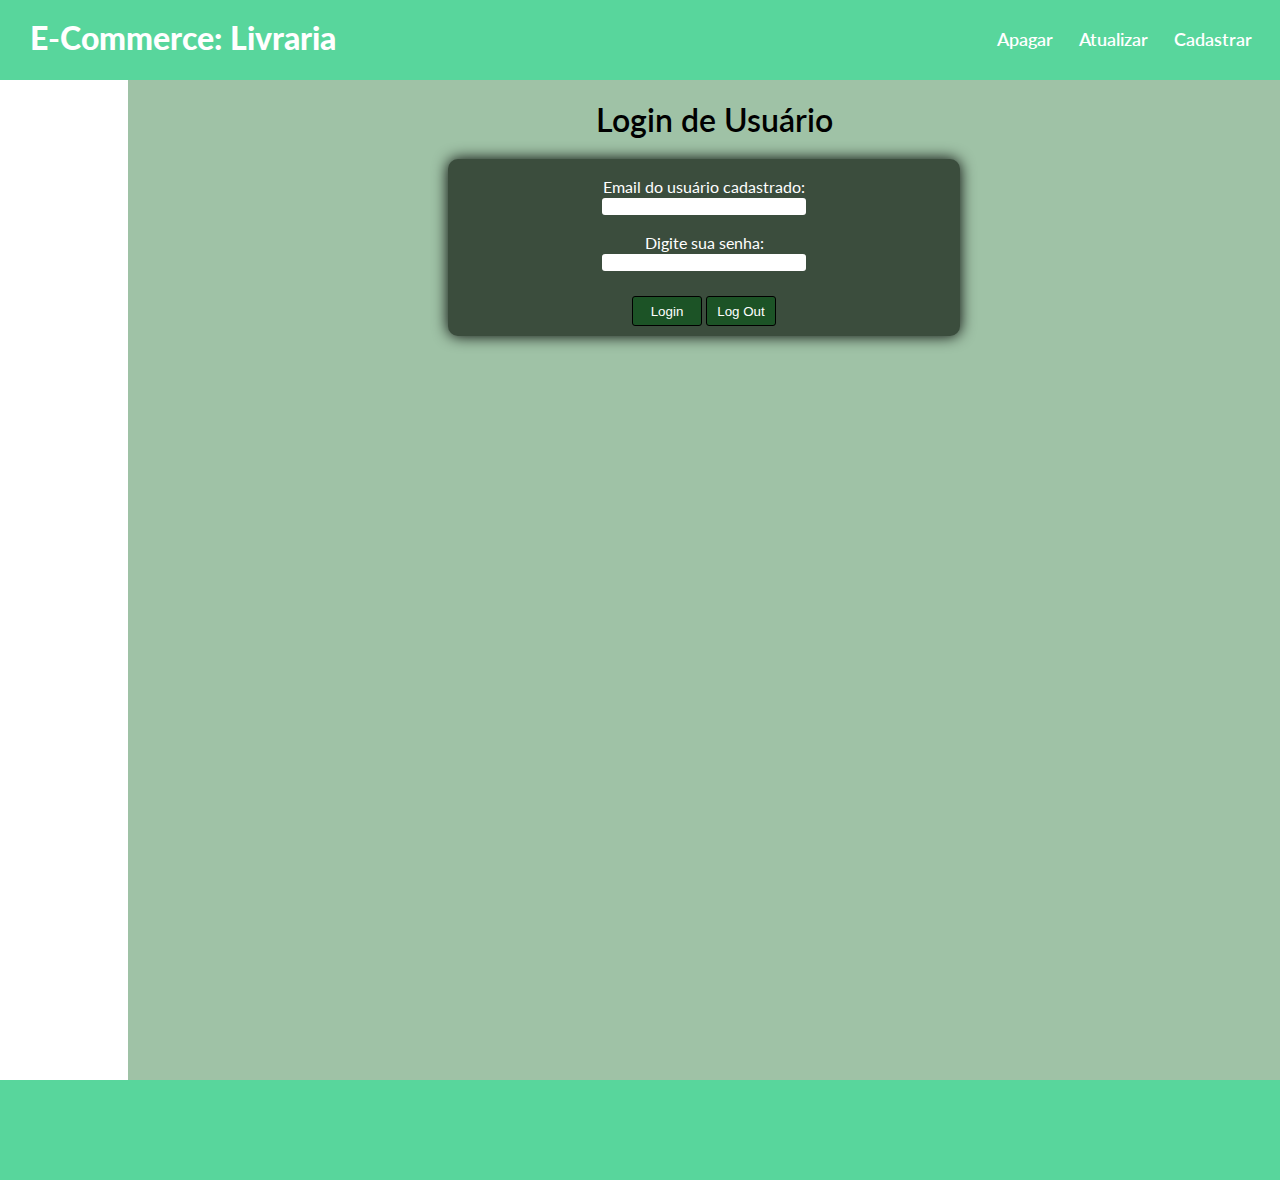
<file: index.html>
<!DOCTYPE html>
<html lang="pt-br">
<head>
    <meta charset="UTF-8">
    <meta name="viewport" content="width=device-width, initial-scale=1.0">
    <link rel="stylesheet" href="./assets/css/style.css">
    <script src="./assets/js/progLogin.js" defer></script>
    <title>Sistema de E-commerce</title>
</head>
<body>

    <header>

        <br>

        <h1 class="stack-sans-text-h1">E-Commerce: Livraria</h1>

        <nav>

            <a href="./pages/usuarioCadastrar.html" class="navigationLink stack-sans-text-a">Cadastrar</a>
            <a href="./pages/usuarioAtualizar.html" class="navigationLink stack-sans-text-a">Atualizar</a>
            <a href="./pages/usuarioApagar.html" class="navigationLink stack-sans-text-a">Apagar</a>

        </nav>

    </header>
    <main>

        <section id="sidebar">



        </section>
        <section id="info">

            <h2 class="stack-sans-text-h2">Login de Usuário</h2>

            <form>

                <br>

                <label for="email" class="stack-sans-text-textWhite">Email do usuário cadastrado: </label>
                <br>
                <input type="email" id="email">

                <br>
                <br>

                <label for="senha" class="stack-sans-text-textWhite">Digite sua senha: </label>
                <br>
                <input type="password" id="senha">

                <br>
                <br>

                <button type="submit" id="btn">Login</button>
                <button type="button" id="btnLogout">Log Out</button>

            </form>

            <div id="res"></div>
        </section>

    </main>
    <footer>



    </footer>
    
</body>
</html>
</file>
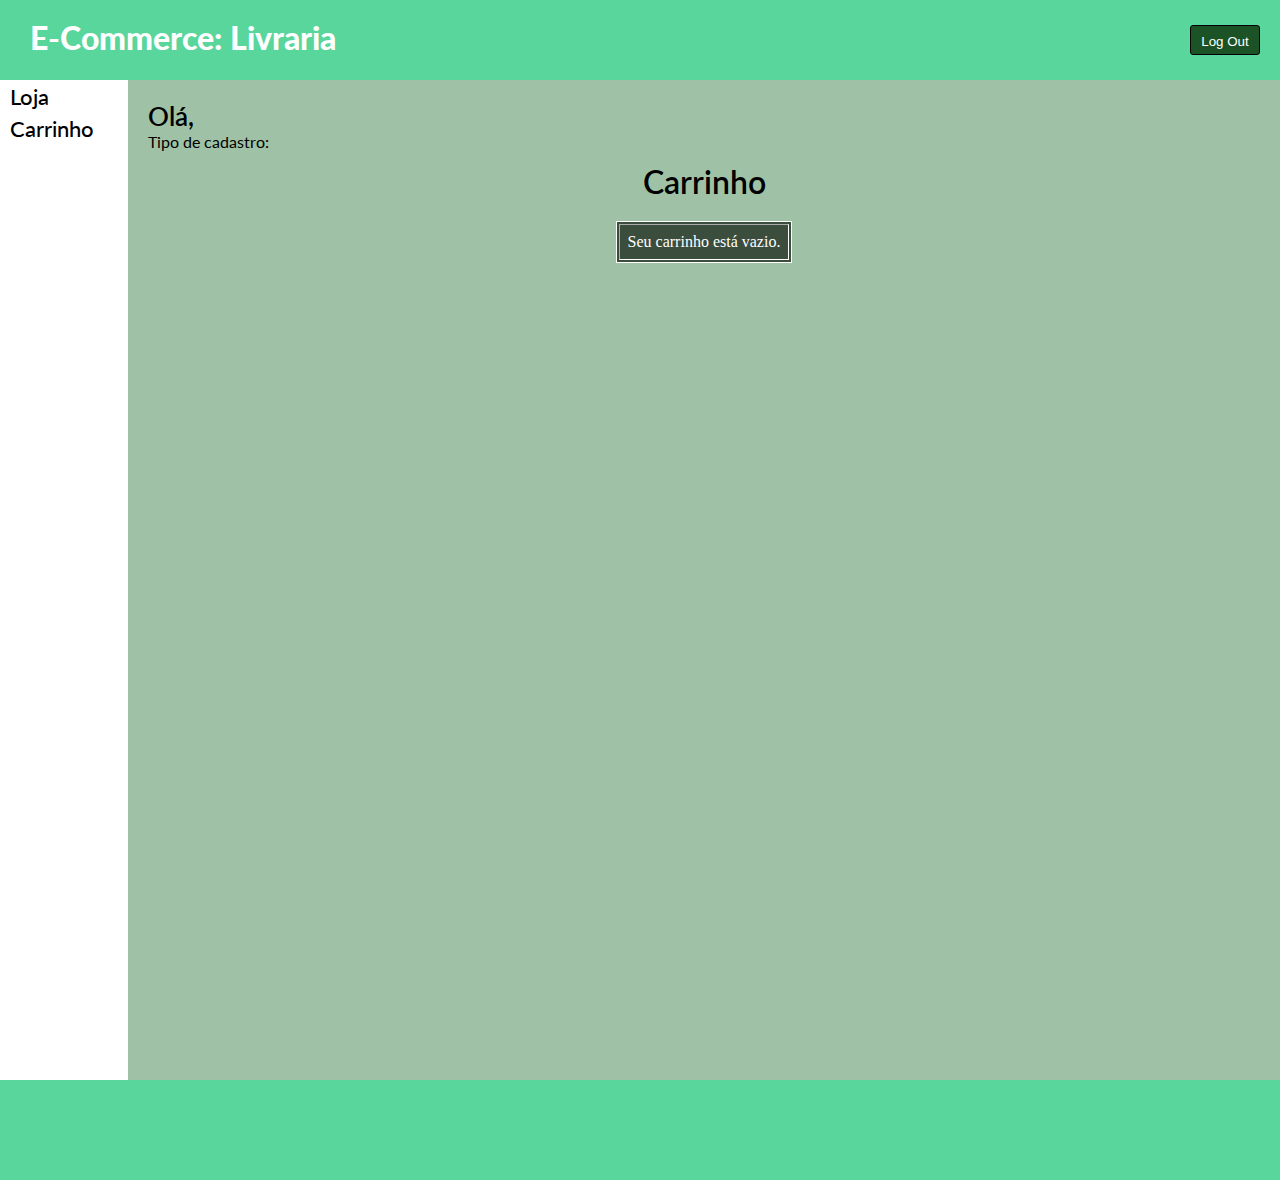
<file: pages/carrinho.html>
<!DOCTYPE html>
<html lang="pt-br">
<head>
    <meta charset="UTF-8">
    <meta name="viewport" content="width=device-width, initial-scale=1.0">
    <link rel="stylesheet" href="../assets/css/style.css">
    <script src="../assets/js/progPedidoCadastrar.js" defer></script>
    <title>Sistema de E-commerce</title>
</head>
<body>
    <header>

        <br>

        <h1 class="stack-sans-text-h1">E-Commerce: Livraria</h1>

        <nav>

            <button id="btnLogout" class="navigationLink">Log Out</button>

        </nav>

    </header>
    <main>

        <section id="sidebar">

            <a href="./loja.html" class="tab">Loja</a>
            <a href="./carrinho.html" class="tab">Carrinho</a>

        </section>
        <section id="info">

            <div id="userInfo">

                <h3 class="stack-sans-text-h3">Olá, <span id="resNomeUser"></span></h3>
                <br>
                <p class="stack-sans-text-textBlack">Tipo de cadastro: <span id="resTipo"></span></p>
                
            </div>
            <h2 class="stack-sans-text-h2" id="subtitle">Carrinho</h2>
            <br>
            <div id="produtos">


            </div>

            <br>

            <button id="btn">Realizar pedido</button>
            <button id="btnClear">Limpar Carrinho</button>

            <div id="res">


                
            </div>
        </section>

    </main>
    <footer>


    </footer>
</body>
</html>
</file>
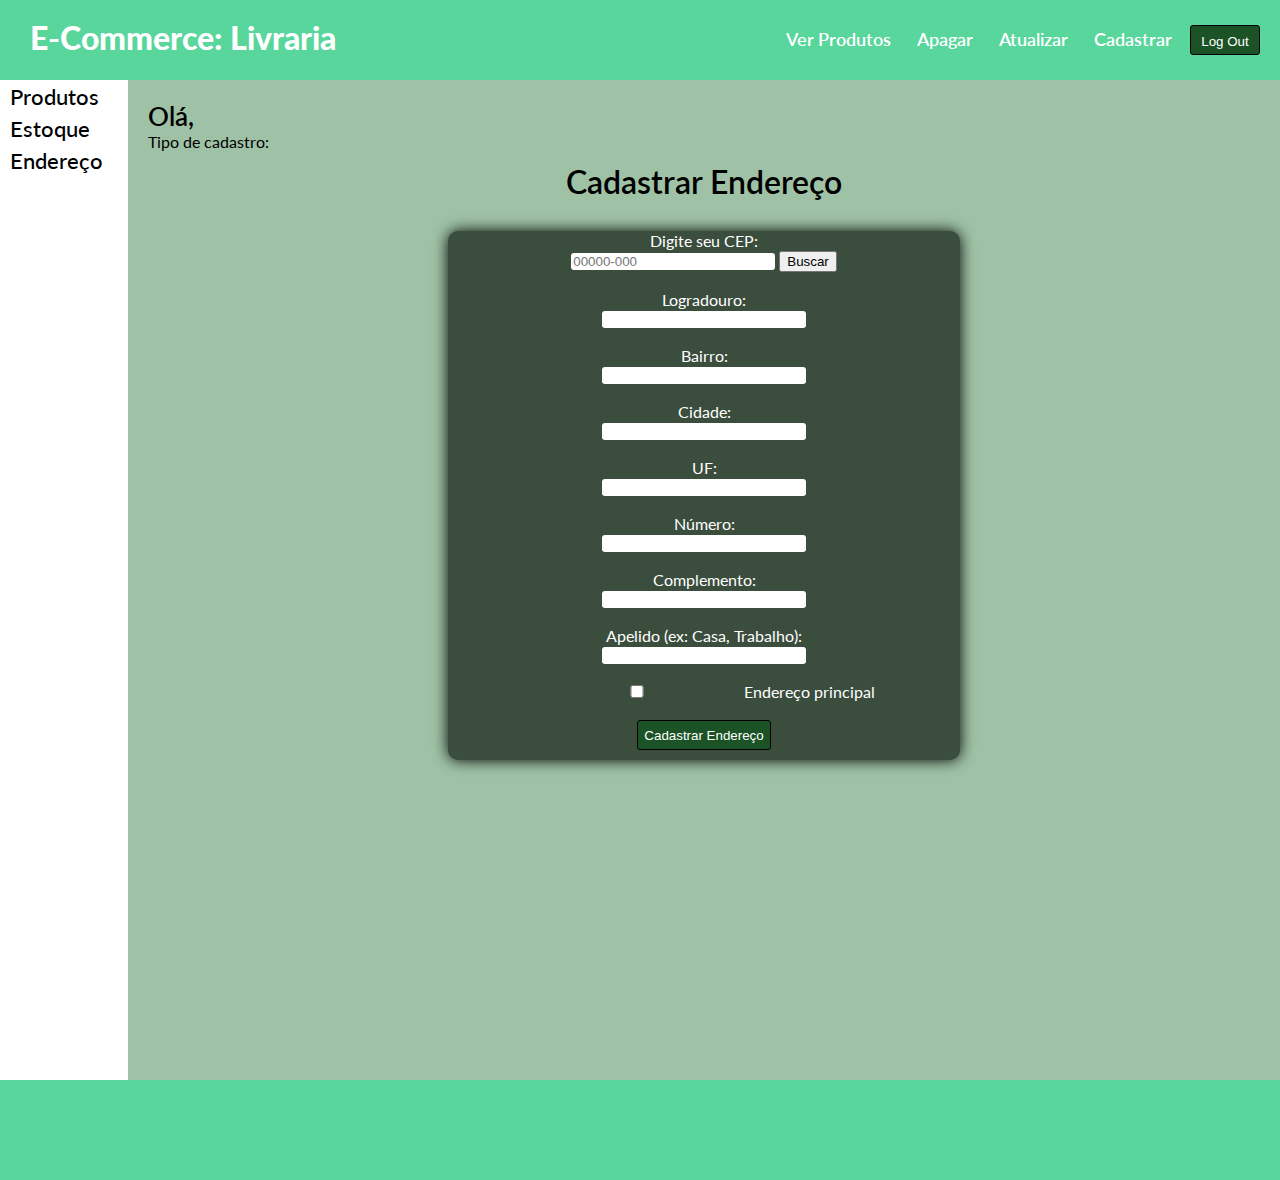
<file: pages/endereco.html>
<!DOCTYPE html>
<html lang="pt-br">
<head>
    <meta charset="UTF-8">
    <meta name="viewport" content="width=device-width, initial-scale=1.0">
    <link rel="stylesheet" href="../assets/css/style.css">
    <script src="../assets/js/progEndereco.js" defer></script>
    <title>Sistema de E-commerce</title>
</head>
<body>

    <header>

        <br>

        <h1 class="stack-sans-text-h1">E-Commerce: Livraria</h1>

        <nav>

            <button id="btnLogout" class="navigationLink">Log Out</button>

            <a href="./produtoCadastrar.html" class="navigationLink stack-sans-text-a">Cadastrar</a>
            <a href="./produtoAtualizar.html" class="navigationLink stack-sans-text-a">Atualizar</a>
            <a href="./produtoApagar.html" class="navigationLink stack-sans-text-a">Apagar</a>
            <a href="./produto.html" class="navigationLink stack-sans-text-a">Ver Produtos</a>

        </nav>

    </header>
    <main>
        
        <section id="sidebar">

            <a href="./produto.html" class="tab">Produtos</a>
            <a href="./estoque.html" class="tab">Estoque</a>
            <a href="./endereco.html" class="tab">Endereço</a>

        </section>
        <section id="info">

            <div id="userInfo">

                <h3 class="stack-sans-text-h3">Olá, <span id="resNomeUser"></span></h3>
                <br>
                <p class="stack-sans-text-textBlack">Tipo de cadastro: <span id="resTipo"></span></p>
                
            </div>

            <h2 class="stack-sans-text-h2" id="subtitle">Cadastrar Endereço</h2>
            <br>

            <form>

                <label for="cep" class="stack-sans-text-textWhite">Digite seu CEP: </label>
                <br>
                <input type="text" id="cep" maxlength="9" placeholder="00000-000">
                <button type="button" id="btnBuscarCep">Buscar</button>

                <br>
                <br>

                <label for="logradouro" class="stack-sans-text-textWhite">Logradouro: </label>
                <br>
                <input type="text" id="logradouro" readonly>

                <br>
                <br>

                <label for="bairro" class="stack-sans-text-textWhite">Bairro: </label>
                <br>
                <input type="text" id="bairro" readonly>

                <br>
                <br>

                <label for="localidade" class="stack-sans-text-textWhite">Cidade: </label>
                <br>
                <input type="text" id="localidade" readonly>

                <br>
                <br>

                <label for="uf" class="stack-sans-text-textWhite">UF: </label>
                <br>
                <input type="text" id="uf" readonly>

                <br>
                <br>

                <label for="numero" class="stack-sans-text-textWhite">Número: </label>
                <br>
                <input type="text" id="numero">

                <br>
                <br>

                <label for="complemento" class="stack-sans-text-textWhite">Complemento: </label>
                <br>
                <input type="text" id="complemento">

                <br>
                <br>

                <label for="apelido" class="stack-sans-text-textWhite">Apelido (ex: Casa, Trabalho): </label>
                <br>
                <input type="text" id="apelido">

                <br>
                <br>

                <label for="is_principal" class="stack-sans-text-textWhite">

                    <input type="checkbox" id="is_principal"> Endereço principal
                    
                </label>

                <br>
                <br>

                <button type="submit" id="btn">Cadastrar Endereço</button>

            </form>

            <div id="res"></div>
        </section>

    </main>
    <footer>



    </footer>
    
</body>
</html>
</file>
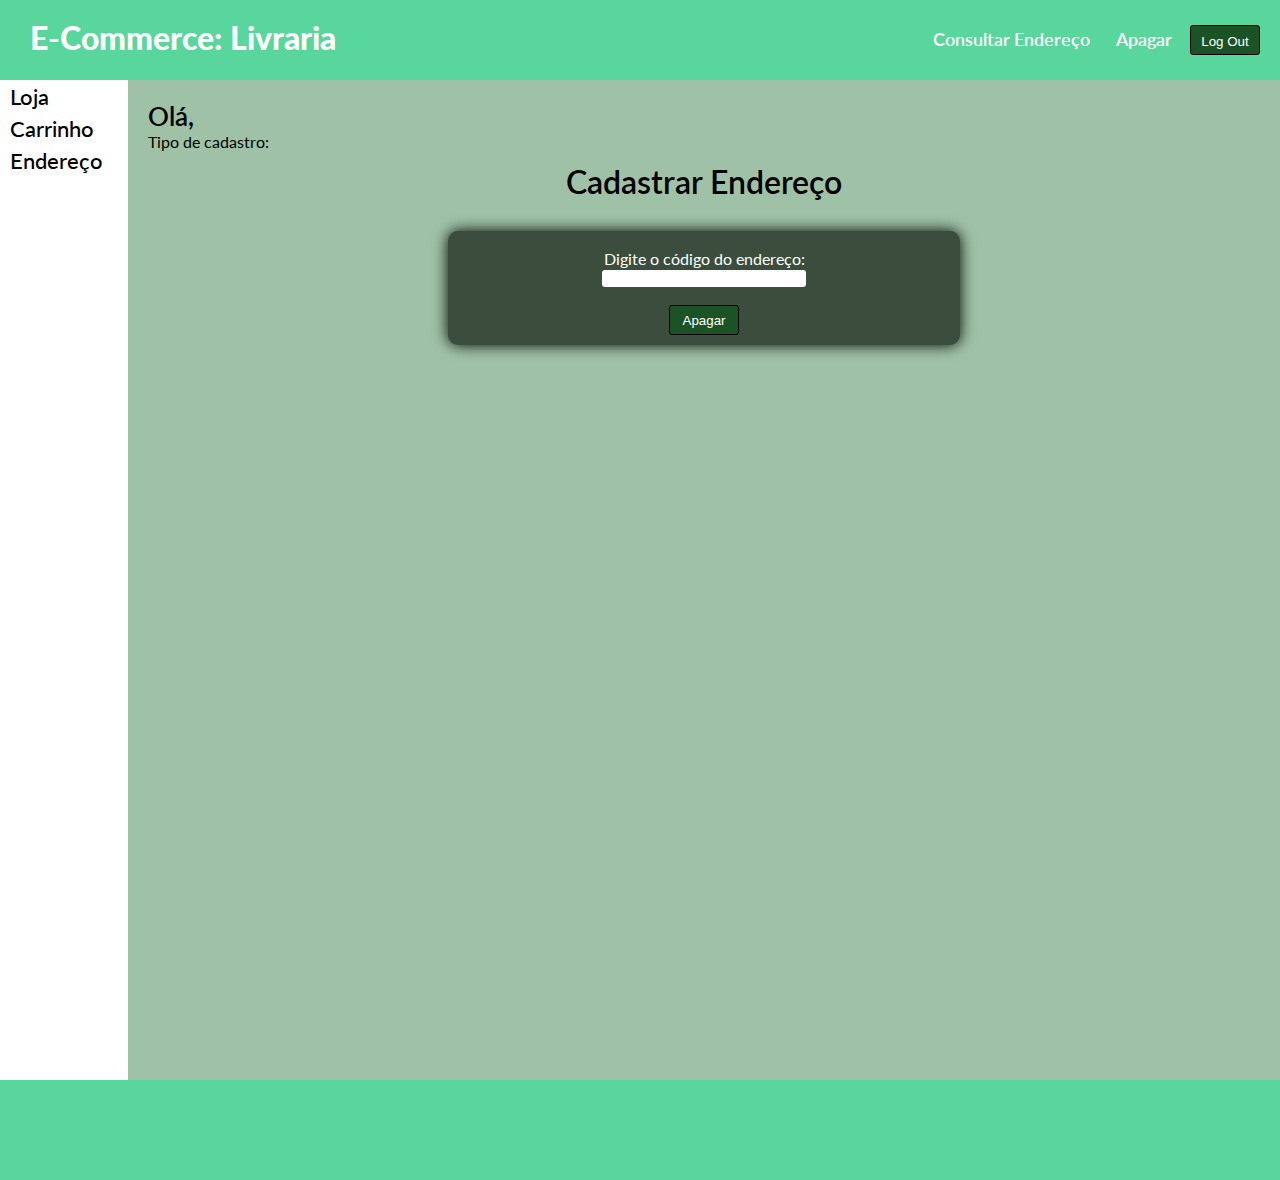
<file: pages/enderecoApagar.html>
<!DOCTYPE html>
<html lang="pt-br">
<head>
    <meta charset="UTF-8">
    <meta name="viewport" content="width=device-width, initial-scale=1.0">
    <link rel="stylesheet" href="../assets/css/style.css">
    <script src="../assets/js/progEnderecoApagar.js" defer></script>
    <title>Sistema de E-commerce</title>
</head>
<body>

    <header>

        <br>

        <h1 class="stack-sans-text-h1">E-Commerce: Livraria</h1>

        <nav>

            <button id="btnLogout" class="navigationLink">Log Out</button>

            <a href="./enderecoApagar.html" class="navigationLink stack-sans-text-a">Apagar</a>
            <a href="./endereco.html" class="navigationLink stack-sans-text-a">Consultar Endereço</a>

        </nav>

    </header>
    <main>
        
        <section id="sidebar">


            <a href="./loja.html" class="tab">Loja</a>
            <a href="./carrinho.html" class="tab">Carrinho</a>
            <a href="./endereco.html" class="tab">Endereço</a>

        </section>
        <section id="info">

            <div id="userInfo">

                <h3 class="stack-sans-text-h3">Olá, <span id="resNomeUser"></span></h3>
                <br>
                <p class="stack-sans-text-textBlack">Tipo de cadastro: <span id="resTipo"></span></p>
                
            </div>

            <h2 class="stack-sans-text-h2" id="subtitle">Cadastrar Endereço</h2>
            <br>

            <form>

                <br>

                <label for="codEndereco" class="stack-sans-text-textWhite">Digite o código do endereço: </label>
                <br>
                <input type="text" id="codEndereco">

                <br>
                <br>
    
                <button type="submit" id="btn">Apagar</button>

            </form>

            <div id="res"></div>
        </section>

    </main>
    <footer>



    </footer>
    
</body>
</html>
</file>
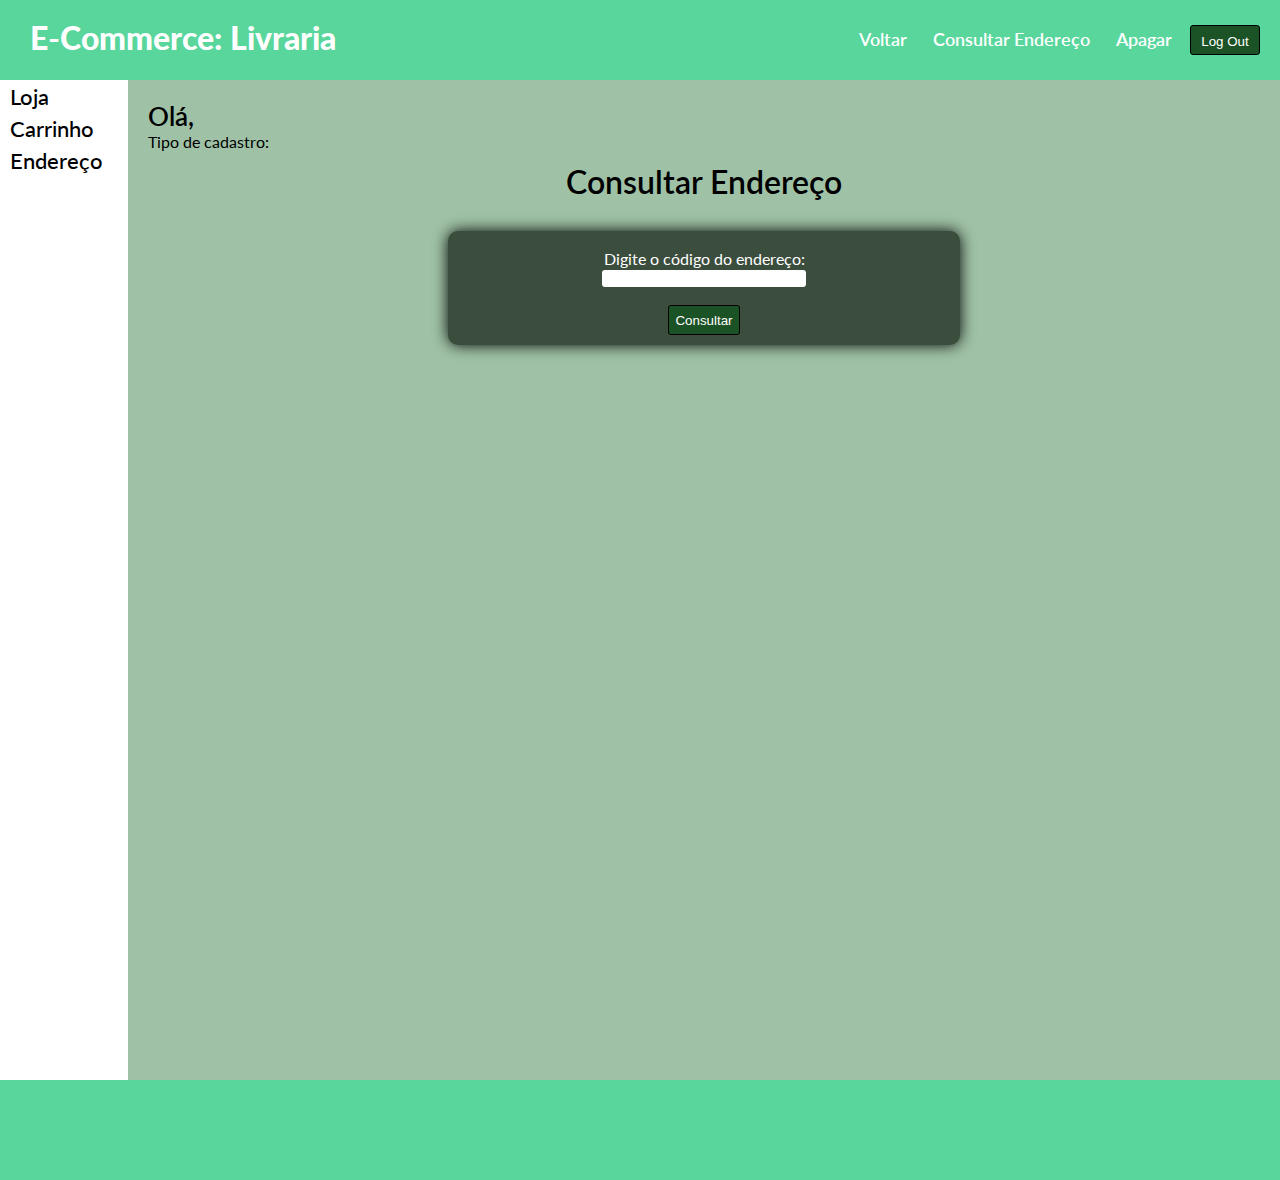
<file: pages/enderecoConsultar.html>
<!DOCTYPE html>
<html lang="pt-br">
<head>
    <meta charset="UTF-8">
    <meta name="viewport" content="width=device-width, initial-scale=1.0">
    <link rel="stylesheet" href="../assets/css/style.css">
    <script src="../assets/js/progEnderecoConsultar.js" defer></script>
    <title>Sistema de E-commerce</title>
</head>
<body>

    <header>

        <br>

        <h1 class="stack-sans-text-h1">E-Commerce: Livraria</h1>

        <nav>

            <button id="btnLogout" class="navigationLink">Log Out</button>

            <a href="./enderecoApagar.html" class="navigationLink stack-sans-text-a">Apagar</a>
            <a href="./endereco.html" class="navigationLink stack-sans-text-a">Consultar Endereço</a>
            <a href="./endereco.html" class="navigationLink stack-sans-text-a">Voltar</a>


        </nav>

    </header>
    <main>
        
        <section id="sidebar">


            <a href="./loja.html" class="tab">Loja</a>
            <a href="./carrinho.html" class="tab">Carrinho</a>
            <a href="./endereco.html" class="tab">Endereço</a>

        </section>
        <section id="info">

            <div id="userInfo">

                <h3 class="stack-sans-text-h3">Olá, <span id="resNomeUser"></span></h3>
                <br>
                <p class="stack-sans-text-textBlack">Tipo de cadastro: <span id="resTipo"></span></p>
                
            </div>

            <h2 class="stack-sans-text-h2" id="subtitle">Consultar Endereço</h2>
            <br>

            <form>

                <br>

                <label for="codEndereco" class="stack-sans-text-textWhite">Digite o código do endereço: </label>
                <br>
                <input type="text" id="codEndereco">

                <br>
                <br>
    
                <button type="submit" id="btn">Consultar</button>

            </form>

            <div id="res"></div>
        </section>

    </main>
    <footer>



    </footer>
    
</body>
</html>
</file>
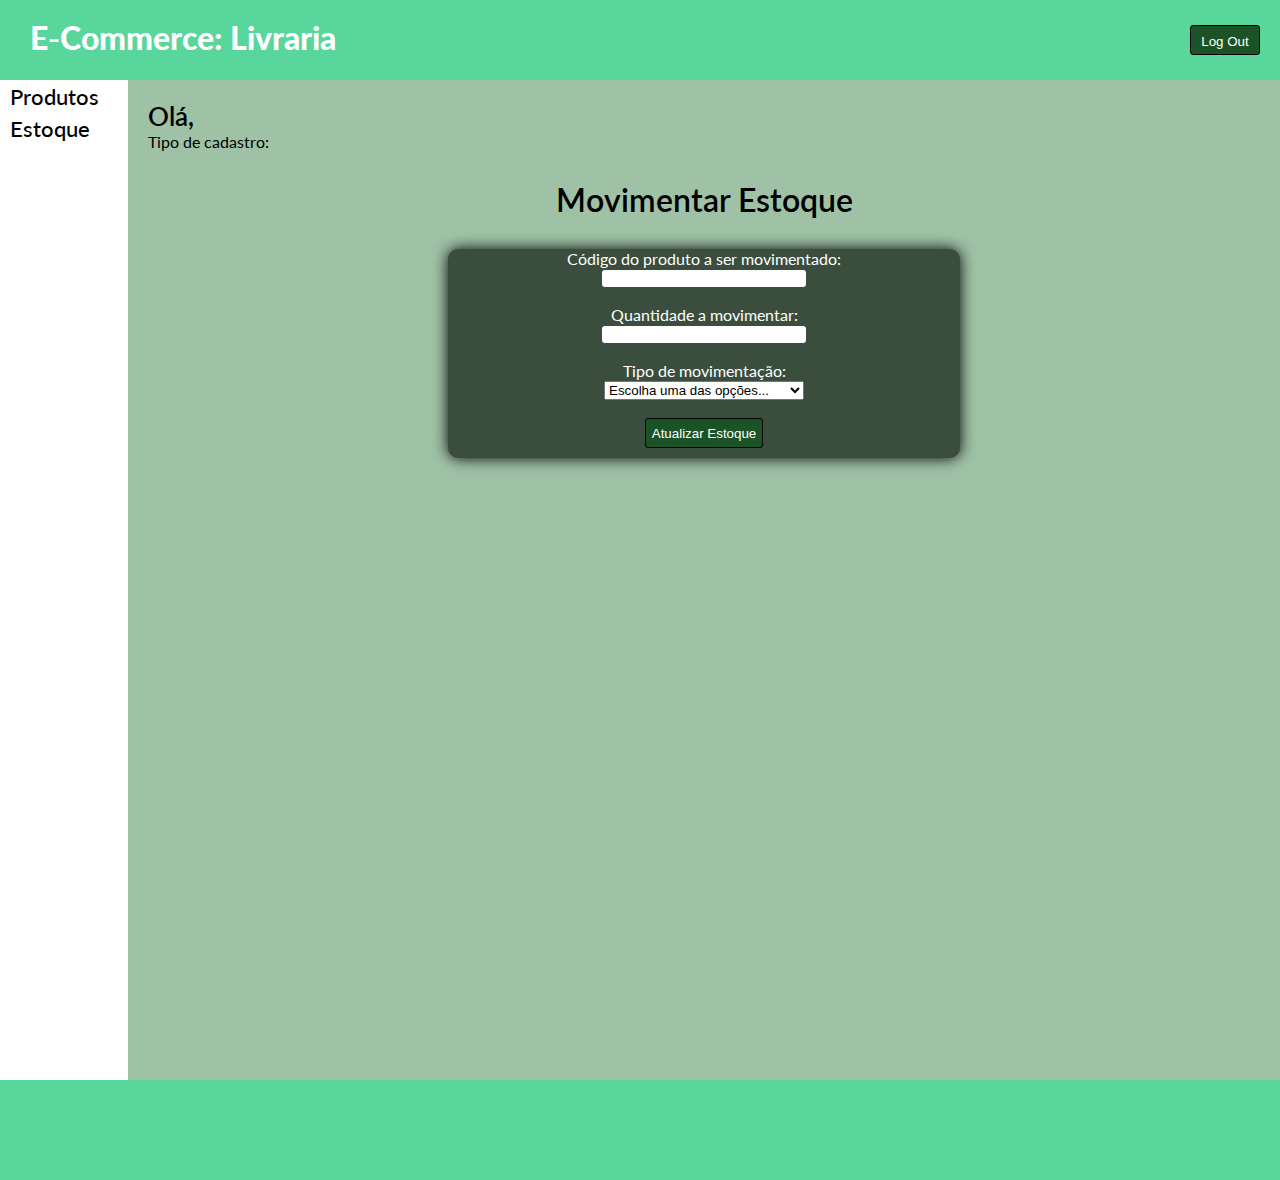
<file: pages/estoque.html>
<!DOCTYPE html>
<html lang="pt-br">
<head>
    <meta charset="UTF-8">
    <meta name="viewport" content="width=device-width, initial-scale=1.0">
    <link rel="stylesheet" href="../assets/css/style.css">
    <script src="../assets/js/progEstoque.js" defer></script>
    <title>Sistema de E-commerce</title>
</head>
<body>
    <header>

        <br>

        <h1 class="stack-sans-text-h1">E-Commerce: Livraria</h1>

        <nav>

            <button id="btnLogout" class="navigationLink">Log Out</button>

        </nav>

    </header>
    <main>

        <section id="sidebar">

            <a href="./produto.html" class="tab">Produtos</a>
            <a href="./estoque.html" class="tab">Estoque</a>

        </section>
        <section id="info">

            <div id="userInfo">

                <h3 class="stack-sans-text-h3">Olá, <span id="resNomeUser"></span></h3>
                <br>
                <p class="stack-sans-text-textBlack">Tipo de cadastro: <span id="resTipo"></span></p>
                
            </div>
            <br>

            <h2 class="stack-sans-text-h2" id="subtitle">Movimentar Estoque</h2>
            <br>

            <form>

                <label for="idProduto" class="stack-sans-text-textWhite">Código do produto a ser movimentado: </label>
                <br>
                <input type="number" id="idProduto">

                <br>
                <br>

                <label for="movimentacao" class="stack-sans-text-textWhite">Quantidade a movimentar: </label>
                <br>
                <input type="number" id="movimentacao">

                <br>
                <br>

                <label for="tipo" class="stack-sans-text-textWhite">Tipo de movimentação: </label>
                <br>
                <select id="tipo">

                    <option value="none" selected disabled>Escolha uma das opções...</option>
                    <option value="ENTRADA">ENTRADA</option>
                    <option value="SAIDA">SAÍDA</option>

                </select>

                <br>
                <br>

                <button type="submit" id="btn">Atualizar Estoque</button>

            </form>

            <div id="res"></div>
        </section>

    </main>
    <footer>


    </footer>
</body>
</html>
</file>
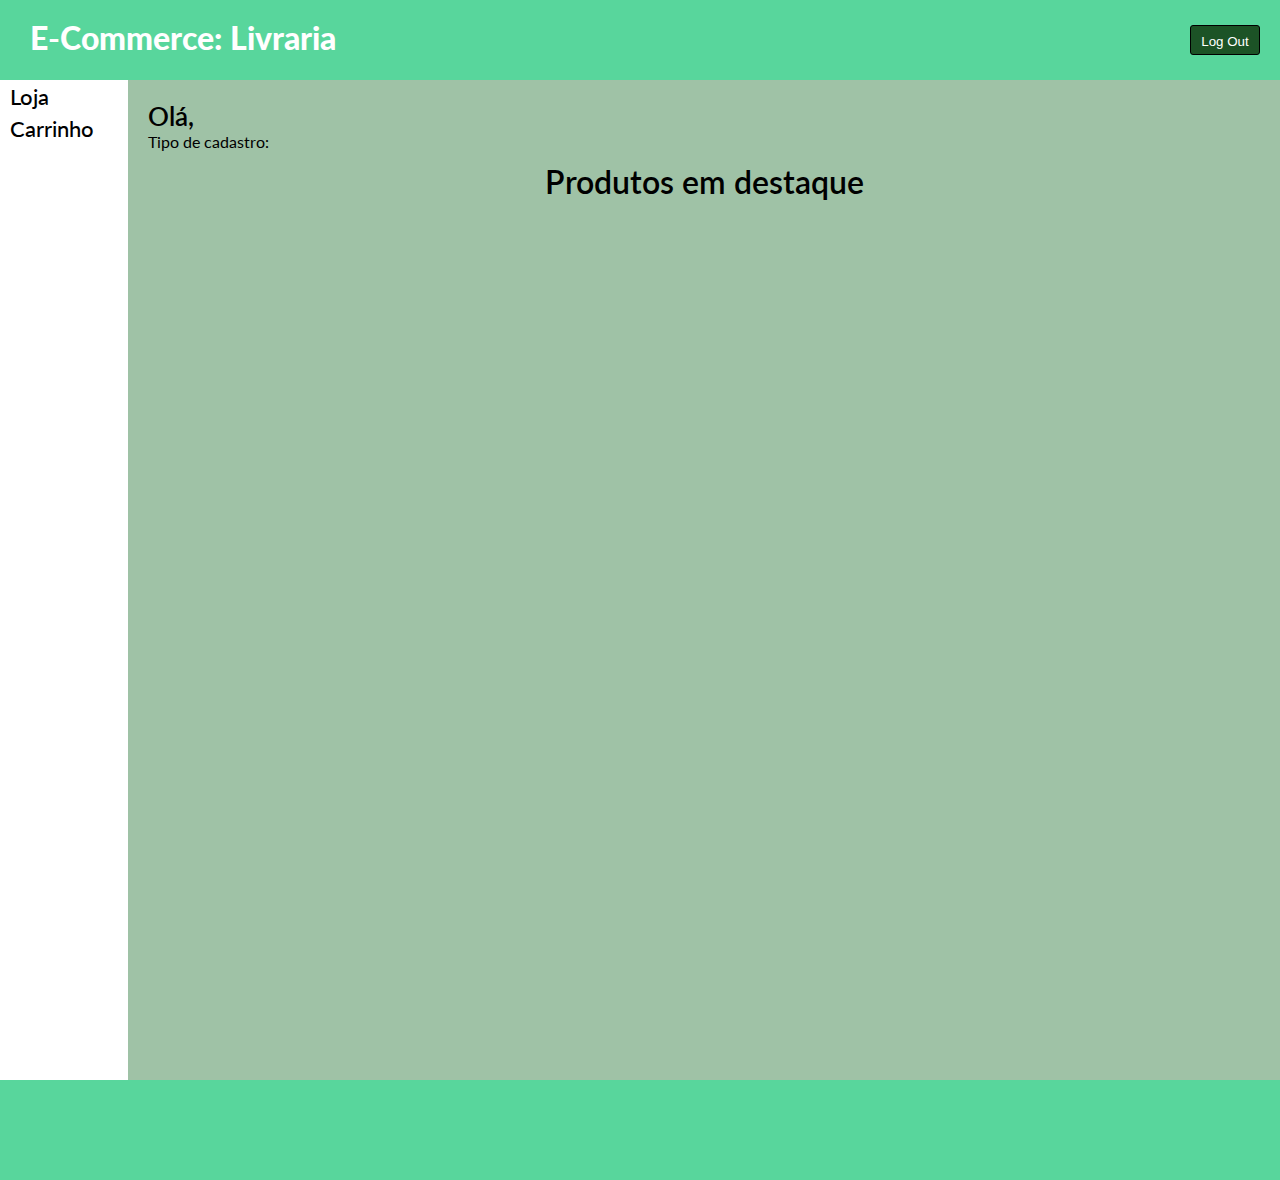
<file: pages/loja.html>
<!DOCTYPE html>
<html lang="pt-br">
<head>
    <meta charset="UTF-8">
    <meta name="viewport" content="width=device-width, initial-scale=1.0">
    <link rel="stylesheet" href="../assets/css/style.css">
    <script src="../assets/js/progAdd.js" defer></script>
    <title>Sistema de E-commerce</title>
</head>
<body>
    <header>

        <br>

        <h1 class="stack-sans-text-h1">E-Commerce: Livraria</h1>

        <nav>

            <button id="btnLogout" class="navigationLink">Log Out</button>

        </nav>

    </header>
    <main>

        <section id="sidebar">

            <a href="./loja.html" class="tab">Loja</a>
            <a href="./carrinho.html" class="tab">Carrinho</a>

        </section>
        <section id="info">

            <div id="userInfo">

                <h3 class="stack-sans-text-h3">Olá, <span id="resNomeUser"></span></h3>
                <br>
                <p class="stack-sans-text-textBlack">Tipo de cadastro: <span id="resTipo"></span></p>
                
            </div>
            <h2 class="stack-sans-text-h2" id="subtitle">Produtos em destaque</h2>
            <br>
            <div id="produtos">


            </div>
        </section>

    </main>
    <footer>


    </footer>
</body>
</html>
</file>
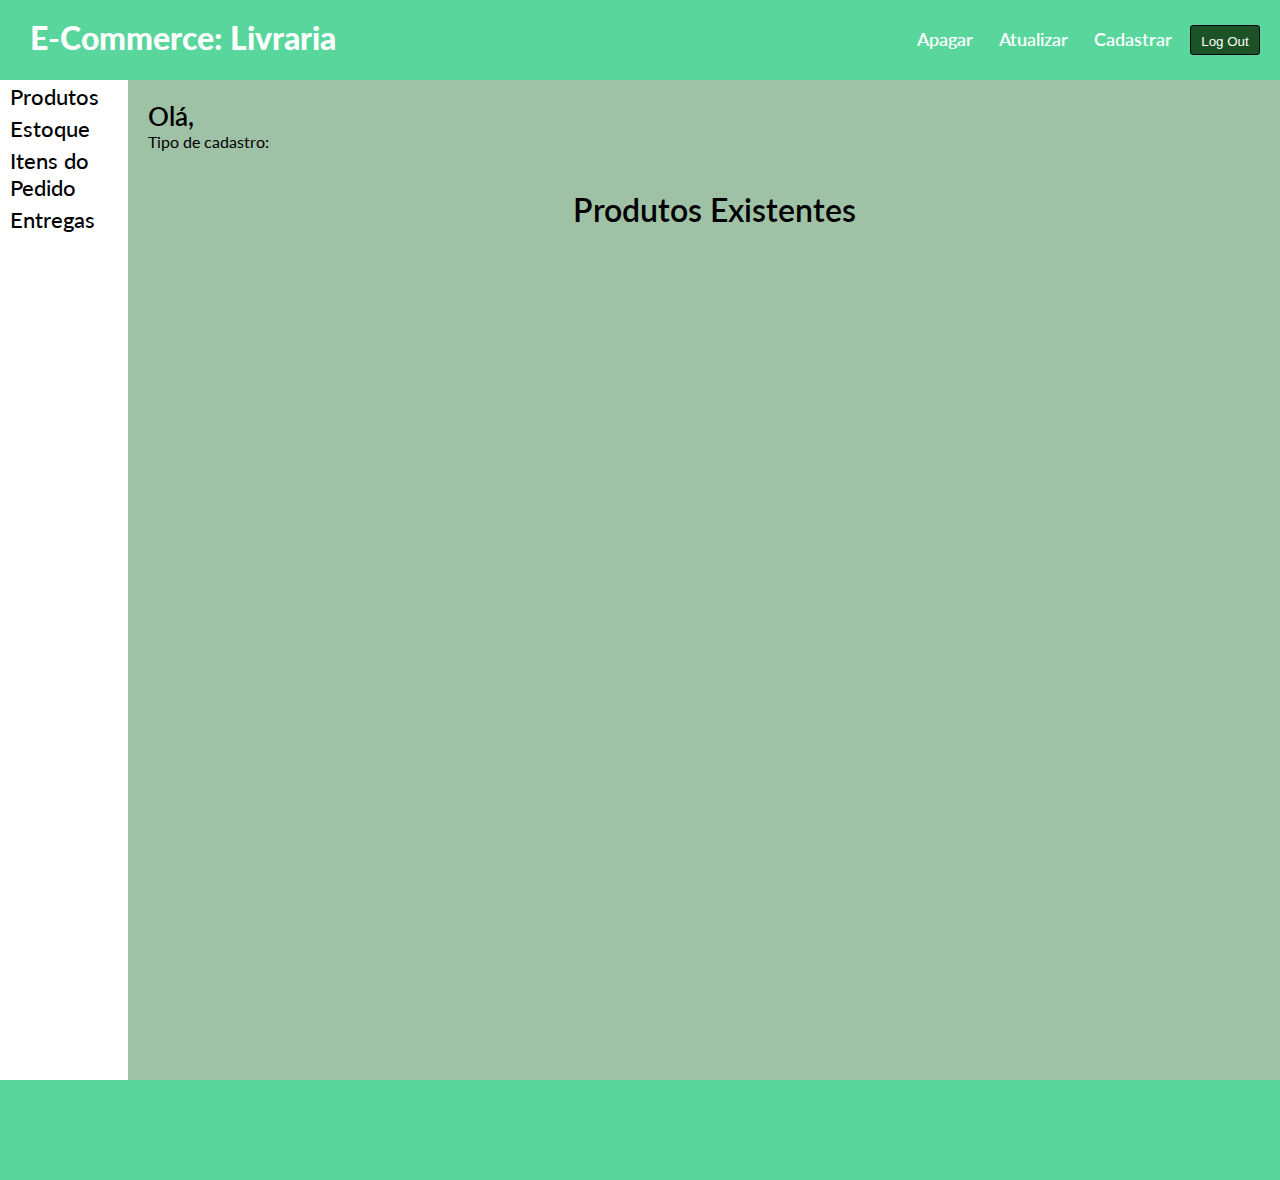
<file: pages/produto.html>
<!DOCTYPE html>
<html lang="pt-br">
<head>
    <meta charset="UTF-8">
    <meta name="viewport" content="width=device-width, initial-scale=1.0">
    <link rel="stylesheet" href="../assets/css/style.css">
    <script src="../assets/js/progProduto.js" defer></script>
    <title>Sistema de E-commerce</title>
</head>
<body>
    <header>

        <br>

        <h1 class="stack-sans-text-h1">E-Commerce: Livraria</h1>

        <nav>

            <button id="btnLogout" class="navigationLink">Log Out</button>

            <a href="./produtoCadastrar.html" class="navigationLink stack-sans-text-a">Cadastrar</a>
            <a href="./produtoAtualizar.html" class="navigationLink stack-sans-text-a">Atualizar</a>
            <a href="./produtoApagar.html" class="navigationLink stack-sans-text-a">Apagar</a>

        </nav>

    </header>
    <main>

        <section id="sidebar">

            <a href="./pages/produto.html" class="tab">Produtos</a>
            <a href="./pages/estoque.html" class="tab">Estoque</a>
            <a href="./pages/itemPedido.html" class="tab">Itens do Pedido</a>
            <a href="./pages/entraga.html" class="tab">Entregas</a>

        </section>
        <section id="info">

            <div id="userInfo">

                <h3 class="stack-sans-text-h3">Olá, <span id="resNomeUser"></span></h3>
                <br>
                <p class="stack-sans-text-textBlack">Tipo de cadastro: <span id="resTipo"></span></p>
                
            </div>
            <br>

            <h2 class="stack-sans-text-h2">Produtos Existentes</h2>
            <br>
            <br>

            <div id="produtos">




            </div>
            
        </section>

    </main>
    <footer>


    </footer>
</body>
</html>
</file>
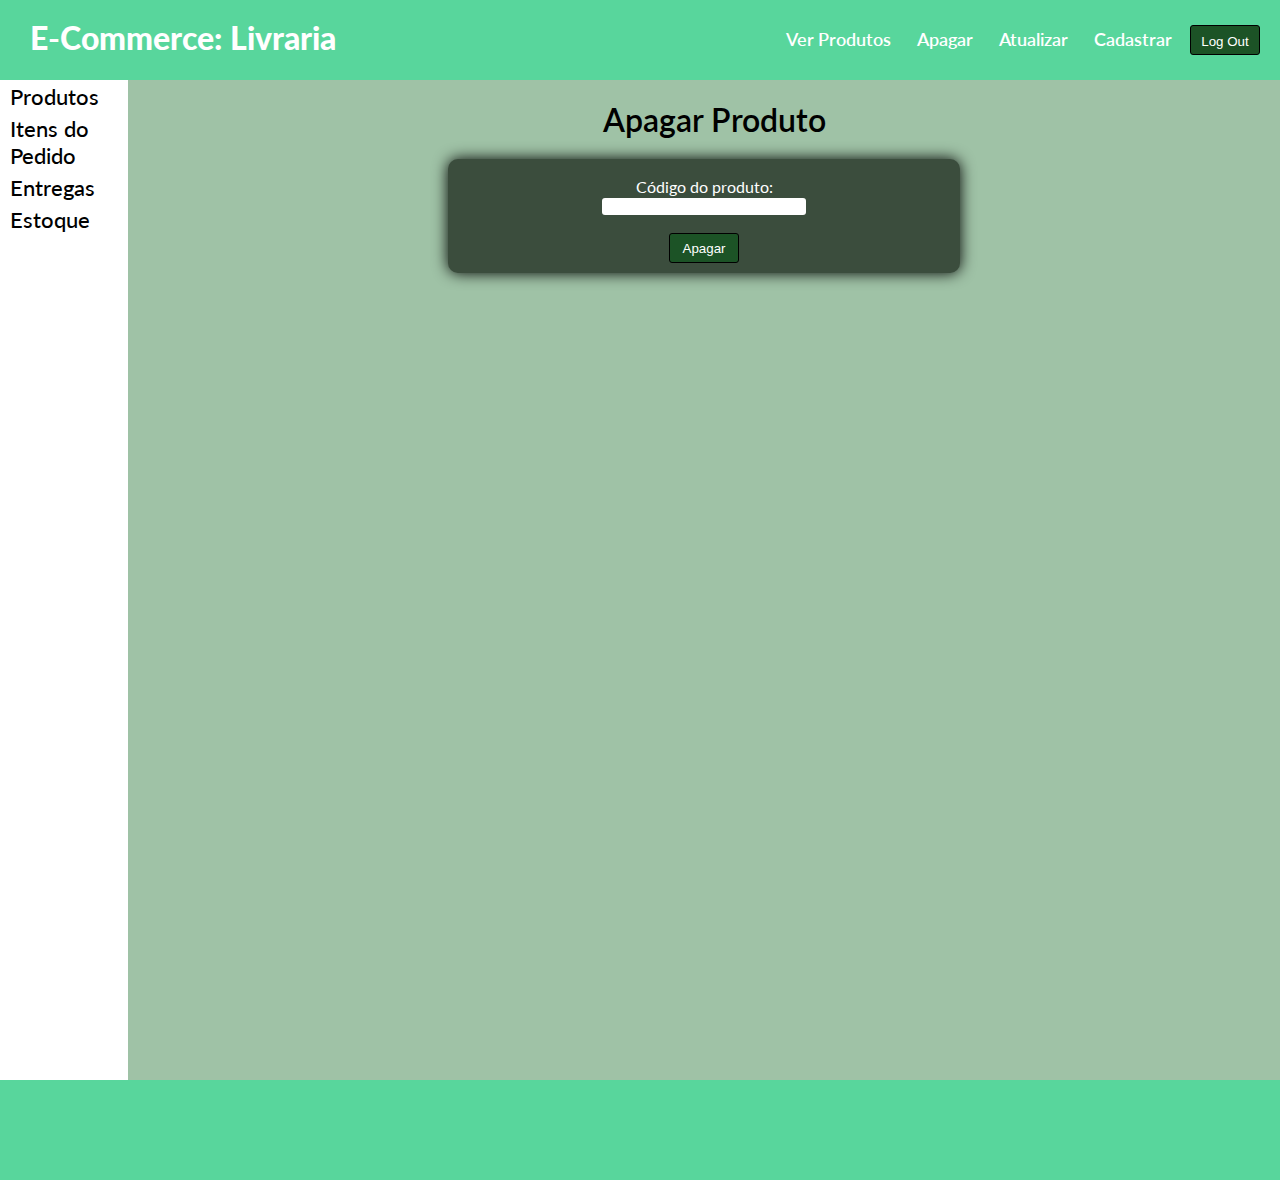
<file: pages/produtoApagar.html>
<!DOCTYPE html>
<html lang="pt-br">
<head>
    <meta charset="UTF-8">
    <meta name="viewport" content="width=device-width, initial-scale=1.0">
    <link rel="stylesheet" href="../assets/css/style.css">
    <script src="../assets/js/progProdutoApagar.js" defer></script>
    <title>Sistema de E-commerce</title>
</head>
<body>

    <header>

        <br>

        <h1 class="stack-sans-text-h1">E-Commerce: Livraria</h1>

        <nav>

            <button id="btnLogout" class="navigationLink">Log Out</button>

            <a href="./produtoCadastrar.html" class="navigationLink stack-sans-text-a">Cadastrar</a>
            <a href="./produtoAtualizar.html" class="navigationLink stack-sans-text-a">Atualizar</a>
            <a href="./produtoApagar.html" class="navigationLink stack-sans-text-a">Apagar</a>
            <a href="./produto.html" class="navigationLink stack-sans-text-a">Ver Produtos</a>

        </nav>

    </header>
    <main>
        
        <section id="sidebar">

            <a href="./pages/produto.html" class="tab">Produtos</a>
            <a href="./pages/itemPedido.html" class="tab">Itens do Pedido</a>
            <a href="./pages/entraga.html" class="tab">Entregas</a>
            <a href="./pages/estoque.html" class="tab">Estoque</a>

        </section>
        <section id="info">

            <h2 class="stack-sans-text-h2">Apagar Produto</h2>
            <br>

            <form>

                <br>

                <label for="codProduto" class="stack-sans-text-textWhite">Código do produto: </label>
                <br>
                <input type="number" id="codProduto">

                <br>
                <br>
                
                <button type="submit" id="btn">Apagar</button>

            </form>

            <div id="res"></div>
        </section>

    </main>
    <footer>



    </footer>
    
</body>
</html>
</file>
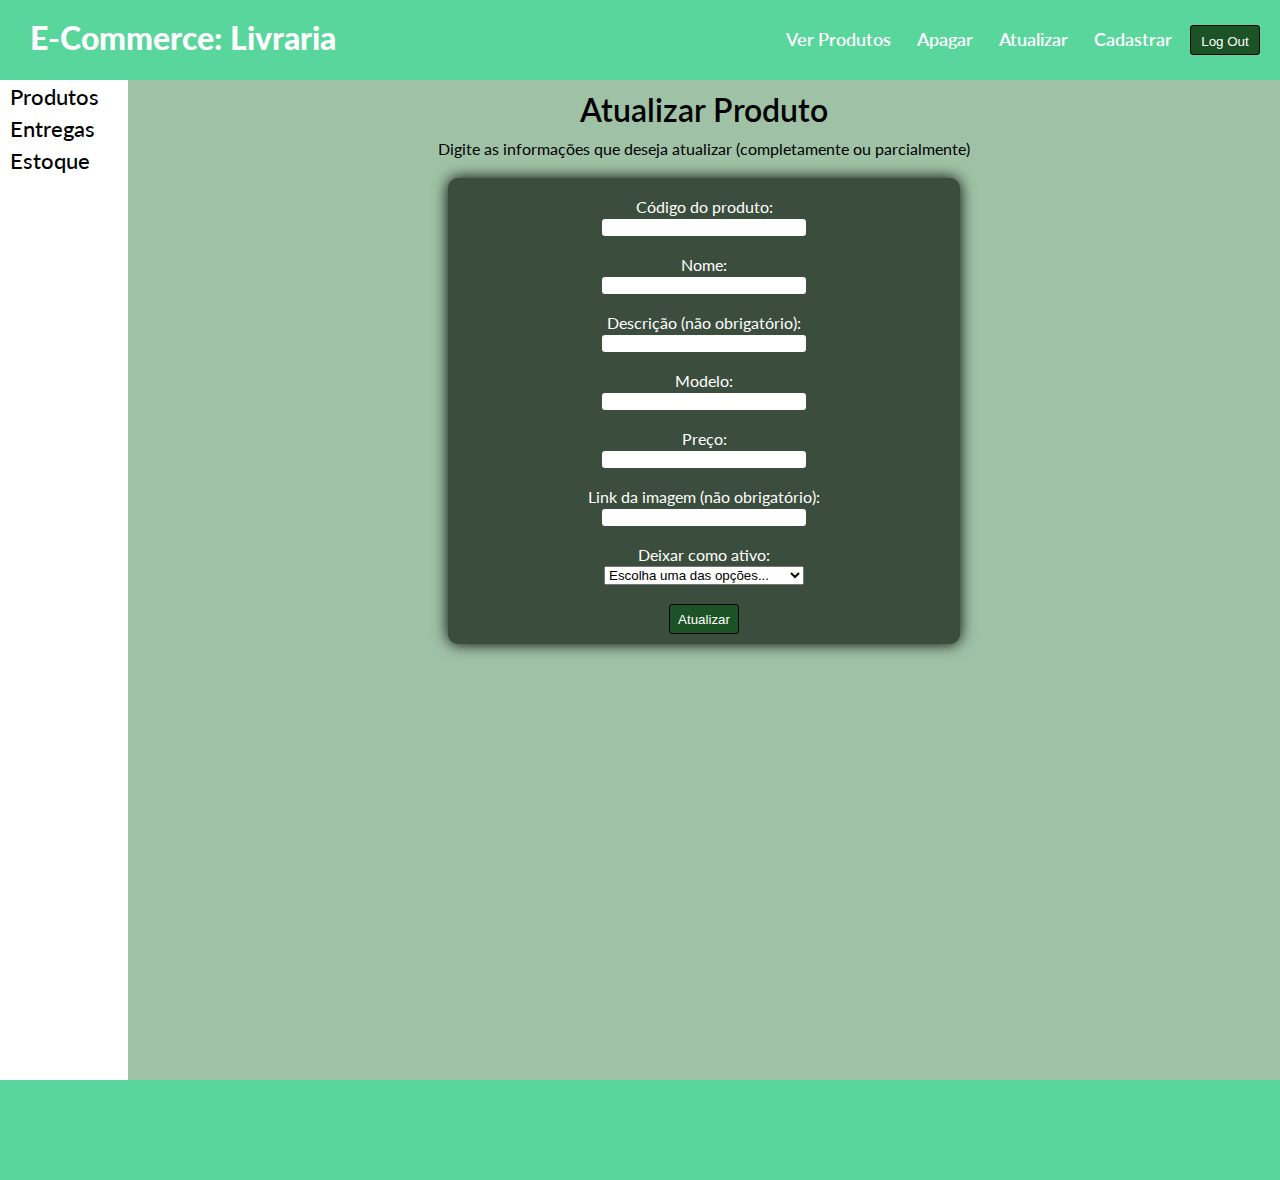
<file: pages/produtoAtualizar.html>
<!DOCTYPE html>
<html lang="pt-br">
<head>
    <meta charset="UTF-8">
    <meta name="viewport" content="width=device-width, initial-scale=1.0">
    <link rel="stylesheet" href="../assets/css/style.css">
    <script src="../assets/js/progProdutoAtualizar.js" defer></script>
    <title>Sistema de E-commerce</title>
</head>
<body>

    <header>

        <br>

        <h1 class="stack-sans-text-h1">E-Commerce: Livraria</h1>

        <nav>

            <button id="btnLogout" class="navigationLink">Log Out</button>

            <a href="./produtoCadastrar.html" class="navigationLink stack-sans-text-a">Cadastrar</a>
            <a href="./produtoAtualizar.html" class="navigationLink stack-sans-text-a">Atualizar</a>
            <a href="./produtoApagar.html" class="navigationLink stack-sans-text-a">Apagar</a>
            <a href="./produto.html" class="navigationLink stack-sans-text-a">Ver Produtos</a>

        </nav>

    </header>
    <main>

        <section id="sidebar">

            <a href="./produto.html" class="tab">Produtos</a>
            <a href="./entrega.html" class="tab">Entregas</a>
            <a href="./estoque.html" class="tab">Estoque</a>

        </section>
        <section id="info">

            <h2 class="stack-sans-text-h2" id="subtitle">Atualizar Produto</h2>
            <br>
            <pc class="stack-sans-text-textBlack">Digite as informações que deseja atualizar (completamente ou parcialmente)</p>

            <form>

                <br>

                <label for="codProduto" class="stack-sans-text-textWhite">Código do produto: </label>
                <br>
                <input type="number" id="codProduto">

                <br>
                <br>

                <label for="nome" class="stack-sans-text-textWhite">Nome: </label>
                <br>
                <input type="text" id="nome">

                <br>
                <br>

                <label for="descricao" class="stack-sans-text-textWhite">Descrição (não obrigatório): </label>
                <br>
                <input type="text" id="descricao">

                <br>
                <br>

                <label for="modelo" class="stack-sans-text-textWhite">Modelo: </label>
                <br>
                <input type="text" id="modelo">

                <br>
                <br>

                <label for="preco" class="stack-sans-text-textWhite">Preço: </label>
                <br>
                <input type="number" id="preco">

                <br>
                <br>

                <label for="imagem_url" class="stack-sans-text-textWhite">Link da imagem (não obrigatório): </label>
                <br>
                <input type="text" id="imagem_url">

                <br>
                <br>

                <label for="ativo" class="stack-sans-text-textWhite">Deixar como ativo: </label>
                <br>
                <select id="ativo">

                    <option value="null" selected disabled>Escolha uma das opções...</option>
                    <option value="true">ATIVO</option>
                    <option value="false">INATIVO</option>

                </select>

                <br>
                <br>
                
                <button type="submit" id="btn">Atualizar</button>

            </form>

            <div id="res"></div>
        </section>

    </main>
    <footer>



    </footer>
    
</body>
</html>
</file>
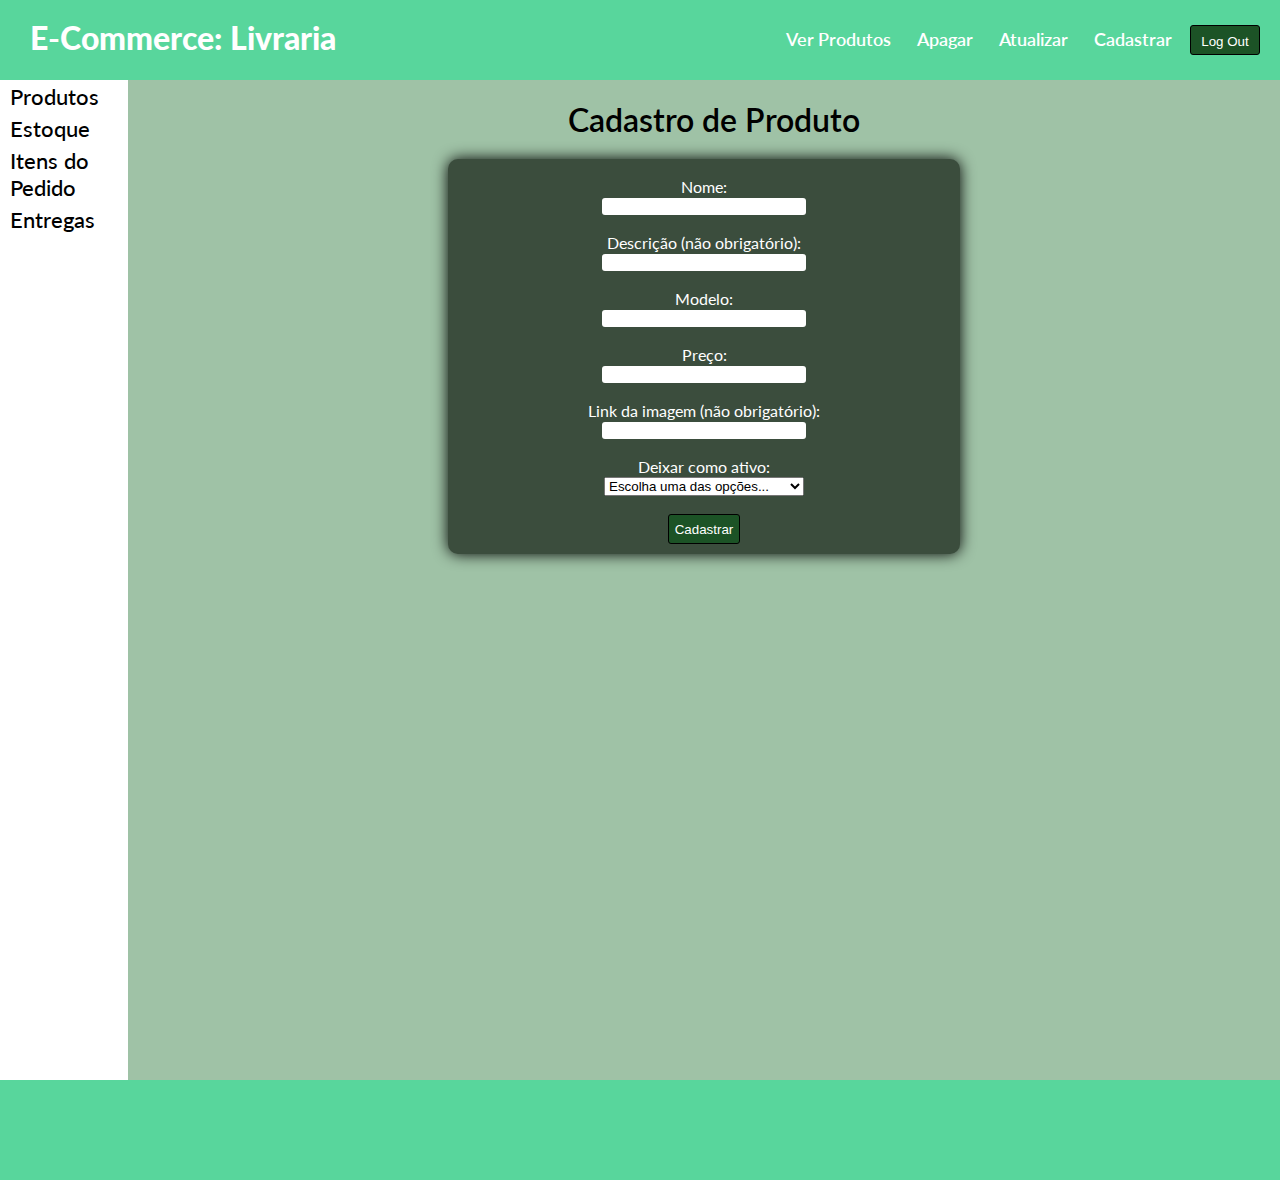
<file: pages/produtoCadastrar.html>
<!DOCTYPE html>
<html lang="pt-br">
<head>
    <meta charset="UTF-8">
    <meta name="viewport" content="width=device-width, initial-scale=1.0">
    <link rel="stylesheet" href="../assets/css/style.css">
    <script src="../assets/js/progProdutoCadastrar.js" defer></script>
    <title>Sistema de E-commerce</title>
</head>
<body>

    <header>

        <br>

        <h1 class="stack-sans-text-h1">E-Commerce: Livraria</h1>

        <nav>

            <button id="btnLogout" class="navigationLink">Log Out</button>

            <a href="./usuarioCadastrar.html" class="navigationLink stack-sans-text-a">Cadastrar</a>
            <a href="./usuarioAtualizar.html" class="navigationLink stack-sans-text-a">Atualizar</a>
            <a href="./usuarioApagar.html" class="navigationLink stack-sans-text-a">Apagar</a>
            <a href="./produto.html" class="navigationLink stack-sans-text-a">Ver Produtos</a>

        </nav>

    </header>
    <main>

        <section id="sidebar">

            <a href="./pages/produto.html" class="tab">Produtos</a>
            <a href="./pages/estoque.html" class="tab">Estoque</a>
            <a href="./pages/itemPedido.html" class="tab">Itens do Pedido</a>
            <a href="./pages/entraga.html" class="tab">Entregas</a>

        </section>
        <section id="info">

            <h2 class="stack-sans-text-h2">Cadastro de Produto</h2>

            <form>

                <br>

                <label for="nome" class="stack-sans-text-textWhite">Nome: </label>
                <br>
                <input type="text" id="nome">

                <br>
                <br>

                <label for="descricao" class="stack-sans-text-textWhite">Descrição (não obrigatório): </label>
                <br>
                <input type="text" id="descricao">

                <br>
                <br>

                <label for="modelo" class="stack-sans-text-textWhite">Modelo: </label>
                <br>
                <input type="text" id="modelo">

                <br>
                <br>

                <label for="preco" class="stack-sans-text-textWhite">Preço: </label>
                <br>
                <input type="number" id="preco">

                <br>
                <br>

                <label for="imagem_url" class="stack-sans-text-textWhite">Link da imagem (não obrigatório): </label>
                <br>
                <input type="text" id="imagem_url">

                <br>
                <br>

                <label for="ativo" class="stack-sans-text-textWhite">Deixar como ativo: </label>
                <br>
                <select id="ativo">

                    <option value="none" selected disabled>Escolha uma das opções...</option>
                    <option value="true">ATIVO</option>
                    <option value="false">INATIVO</option>

                </select>

                <br>
                <br>
                
                <button type="submit" id="btn">Cadastrar</button>

            </form>

            <div id="res"></div>
        </section>

    </main>
    <footer>



    </footer>
    
</body>
</html>
</file>
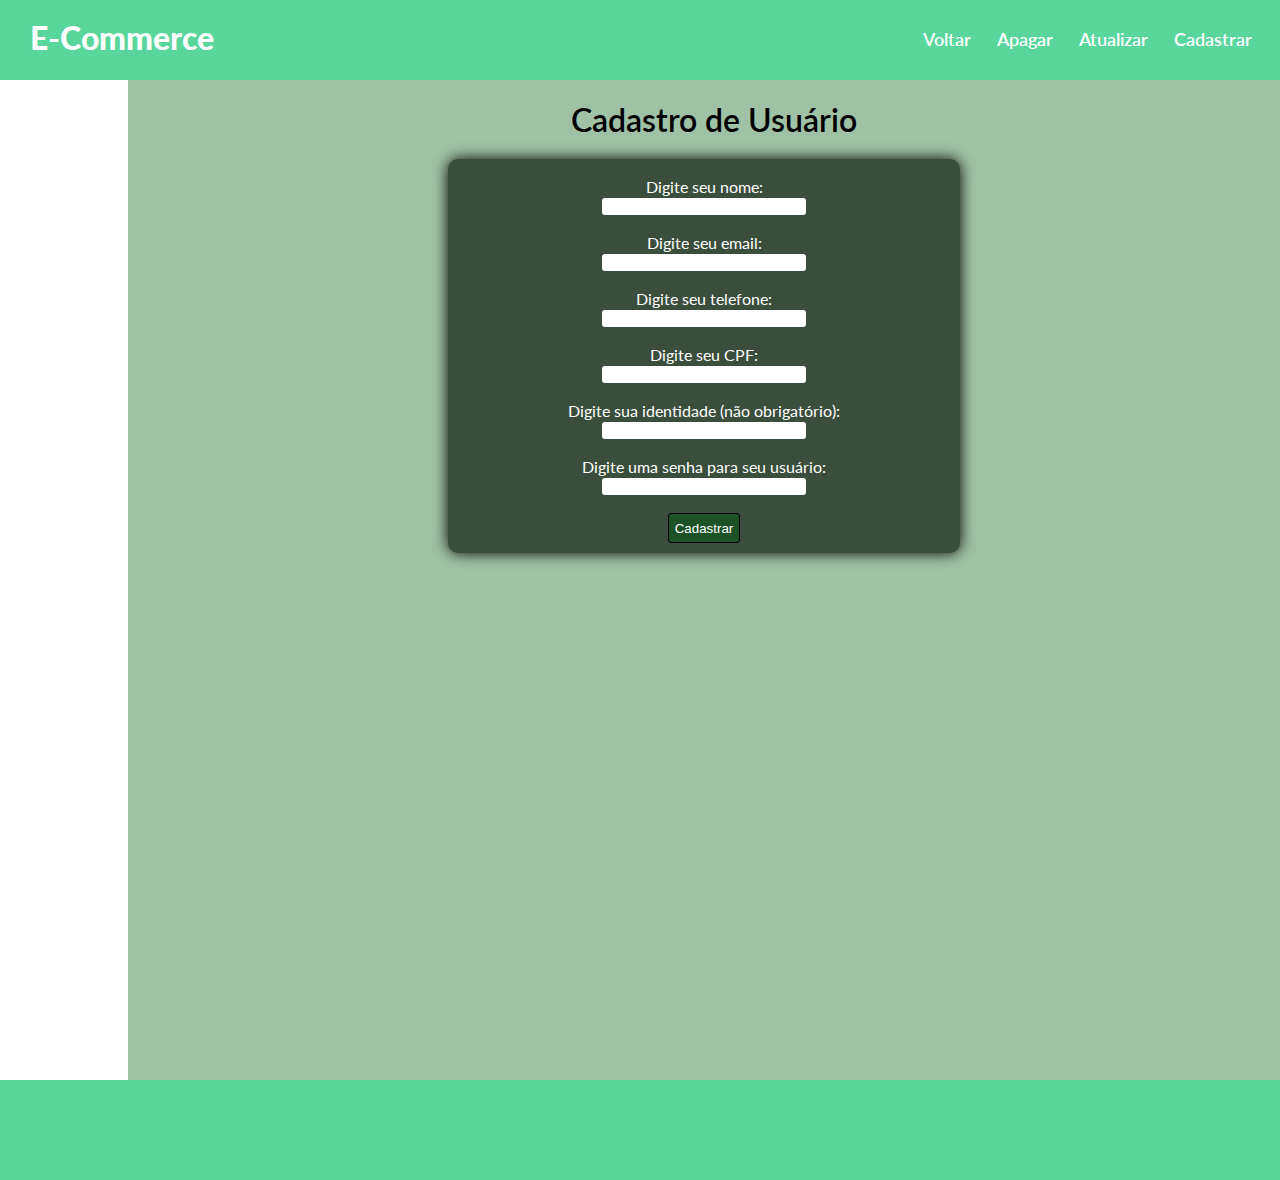
<file: pages/usuarioCadastrar.html>
<!DOCTYPE html>
<html lang="pt-br">
<head>
    <meta charset="UTF-8">
    <meta name="viewport" content="width=device-width, initial-scale=1.0">
    <link rel="stylesheet" href="../assets/css/style.css">
    <script src="../assets/js/progUsuarioCadastrar.js" defer></script>
    <title>Sistema de E-commerce</title>
</head>
<body>

    <header>

        <br>

        <h1 class="stack-sans-text-h1">E-Commerce</h1>

        <nav>

            <a href="./usuarioCadastrar.html" class="navigationLink stack-sans-text-a">Cadastrar</a>
            <a href="./usuarioAtualizar.html" class="navigationLink stack-sans-text-a">Atualizar</a>
            <a href="./usuarioApagar.html" class="navigationLink stack-sans-text-a">Apagar</a>
            <a href="../index.html" class="navigationLink stack-sans-text-a">Voltar</a>

        </nav>

    </header>
    <main>

        <section id="sidebar">


        </section>
        <section id="info">

            <h2 class="stack-sans-text-h2">Cadastro de Usuário</h2>

            <form>

                <br>

                <label for="nome" class="stack-sans-text-textWhite">Digite seu nome: </label>
                <br>
                <input type="text" id="nome">

                <br>
                <br>

                <label for="email" class="stack-sans-text-textWhite">Digite seu email: </label>
                <br>
                <input type="email" id="email">

                <br>
                <br>

                <label for="telefone" class="stack-sans-text-textWhite">Digite seu telefone: </label>
                <br>
                <input type="text" id="telefone">

                <br>
                <br>

                <label for="cpf" class="stack-sans-text-textWhite">Digite seu CPF: </label>
                <br>
                <input type="text" id="cpf">

                <br>
                <br>

                <label for="identidade" class="stack-sans-text-textWhite">Digite sua identidade (não obrigatório): </label>
                <br>
                <input type="text" id="identidade">

                <br>
                <br>

                <label for="senha" class="stack-sans-text-textWhite">Digite uma senha para seu usuário: </label>
                <br>
                <input type="password" id="senha">

                <br>
                <br>
                
                <button type="submit" id="btn">Cadastrar</button>

            </form>

            <div id="res"></div>
        </section>

    </main>
    <footer>



    </footer>
    
</body>
</html>
</file>
<file: assets/css/style.css>
@import url('https://fonts.googleapis.com/css2?family=Lato:ital,wght@0,100;0,300;0,400;0,700;0,900;1,100;1,300;1,400;1,700;1,900&family=Stack+Sans+Text:wght@200..700&display=swap');

/* --------------------------- STYLE GERAL --------------------------- */

body{
    margin: 0;
    padding:0;
    overflow-x:hidden;
    min-height: 1000px;
}header{
    width:100vw;
    height:80px;
    background-color: rgb(88, 214, 156);
}main{
    width:100vw;
    height: 1000px;
}footer{
    width: 100vw;
    height:100px;
    background-color: rgb(88, 214, 156);
}form{
    width:40vw;
    height:auto;
    background-color: rgb(59, 77, 61);
    box-shadow: 0 0 15px black;
    border-radius: 10px;
    margin: 0 auto;
    position: relative;
    top: 20px;
    right:0;
    left:0;
    bottom:0;
}input{
    width: 200px;
    border-radius: 3px;
    border: 0;
}p{
    margin: 0;
}nav{
    width: 50vw;
    height:60px;
    float:right;
    margin: 0 10px 0 0;
    padding: 0;
}h1{
    display: inline-block;
}h2{
    display: inline-block;
}select{
    width:200px;
}div{
    text-align: left;
}img{
    width:100%;
    height: 200px;
    margin:0;
}figure{
    margin:5px;
}table{
    margin: 0 auto;
    position: relative;
    top: 10px;
    right: 0;
    left: 0;
    bottom: 0;
    color: white;
    border: solid 1px white;
    background-color: rgb(59, 77, 61);
}

/* --------------------------- STYLE IDS --------------------------- */

#sidebar{
    height:1000px;
    float:left;
    margin:0;
    background-color: rgb(255, 255, 255);
    transition: 0.4s;
}#info{
    height:1000px;
    float:right;
    margin:0;
    background-color: rgb(159, 194, 166);
    transition: 0.4s;
}#sidebar{
    width:10vw;
    display: inline-block;
}#info{
    width:90vw;
    text-align: center;
}#btn, #btnLogout, #btnClear{
    min-width:70px;
    height:30px;
    margin-bottom: 10px;
    background-color: rgb(28, 83, 38);
    color:white;
    border: solid 1px black;
    border-radius: 3px;
    transition: 0.3s;
}#btn:hover{
    background-color: white;
    color:black;
    cursor: pointer;
}#btnLogout:hover{
    background-color: white;
    color:black;
    cursor: pointer;
}#btnClear:hover{
    background-color: white;
    color:black;
    cursor: pointer;
}#res{
    width:300px;
    height:200px;
    margin: 0 auto;
    position: relative;
    top:30px;
    right:0;
    left:0;
    bottom:0;
}#userInfo{
    width:90%;
    height:auto;
    margin: 20px 0 0 20px;
}#produtos{
    width:100%;
    min-height:100px;
}#btnLogout{
    margin-top:7px;
}#subtitle{
    margin:10px 0 10px 0;
}

/* --------------------------- STYLE FONTES --------------------------- */

.stack-sans-text-h1{
    font-family: "Lato", sans-serif;
    font-optical-sizing: auto;
    font-weight: 900;
    font-style: normal;
    margin: 0 0 0 30px;
    color: white
}.stack-sans-text-h2{
    font-family: "Lato", sans-serif;
    font-optical-sizing: auto;
    font-weight: 600;
    font-style: normal;
    font-size: 32px;
    margin: 20px 0 0 20px;
}.stack-sans-text-h3{
    display: inline-block;
    font-family: "Lato", sans-serif;
    font-optical-sizing: auto;
    font-weight: 600;
    font-size: 26px;
    margin:0;
    font-style: normal;
}.stack-sans-text-textWhite{
    font-family: "Lato", sans-serif;
    font-optical-sizing: auto;
    font-weight: 400;
    font-style: normal;
    color: white
}.stack-sans-text-textBlack{
    display: inline-block;
    font-family: "Lato", sans-serif;
    font-optical-sizing: auto;
    font-weight: 400;
    font-style: normal;
    color: black
}.stack-sans-text-a{
    font-family: "Lato", sans-serif;
    font-optical-sizing: auto;
    font-weight: 600;
    font-style: normal;
    font-size: 18px;
    color: white;
    text-decoration: none;
}

/* --------------------------- STYLE CLASSES --------------------------- */

.tab{
    font-family: "Lato", sans-serif;
    font-optical-sizing: auto;
    font-weight: 500;
    font-style: normal;
    text-decoration: none;
    color:black;
    font-size: 22px;
    display: inline-block;
    width:100%;
    transition: 0.3s;
    padding: 2.5px 0 2.5px 10px;
}.tab:hover{
    cursor: pointer;
    background-color: black;
    color:white;
}.navigationLink{
    margin: 2px 10px 0 0 ;
    padding: 8px;
    float: right;
    border-radius: 3px;
    transition: 0.3s;
}.navigationLink:hover{
    cursor: pointer;
    background-color: white;
    color:black;
}.produto{
    width:23%;
    height:380px;
    margin: 0 0 10px 1.25vw;
    box-shadow: 0 0 15px black;
    border-radius: 5px;
    background-color: rgb(59, 77, 61);
    float:left;
}.controle-produto{
    margin: 9px;
}

/* --------------------------- STYLE ANIMATIONS --------------------------- */
</file>
